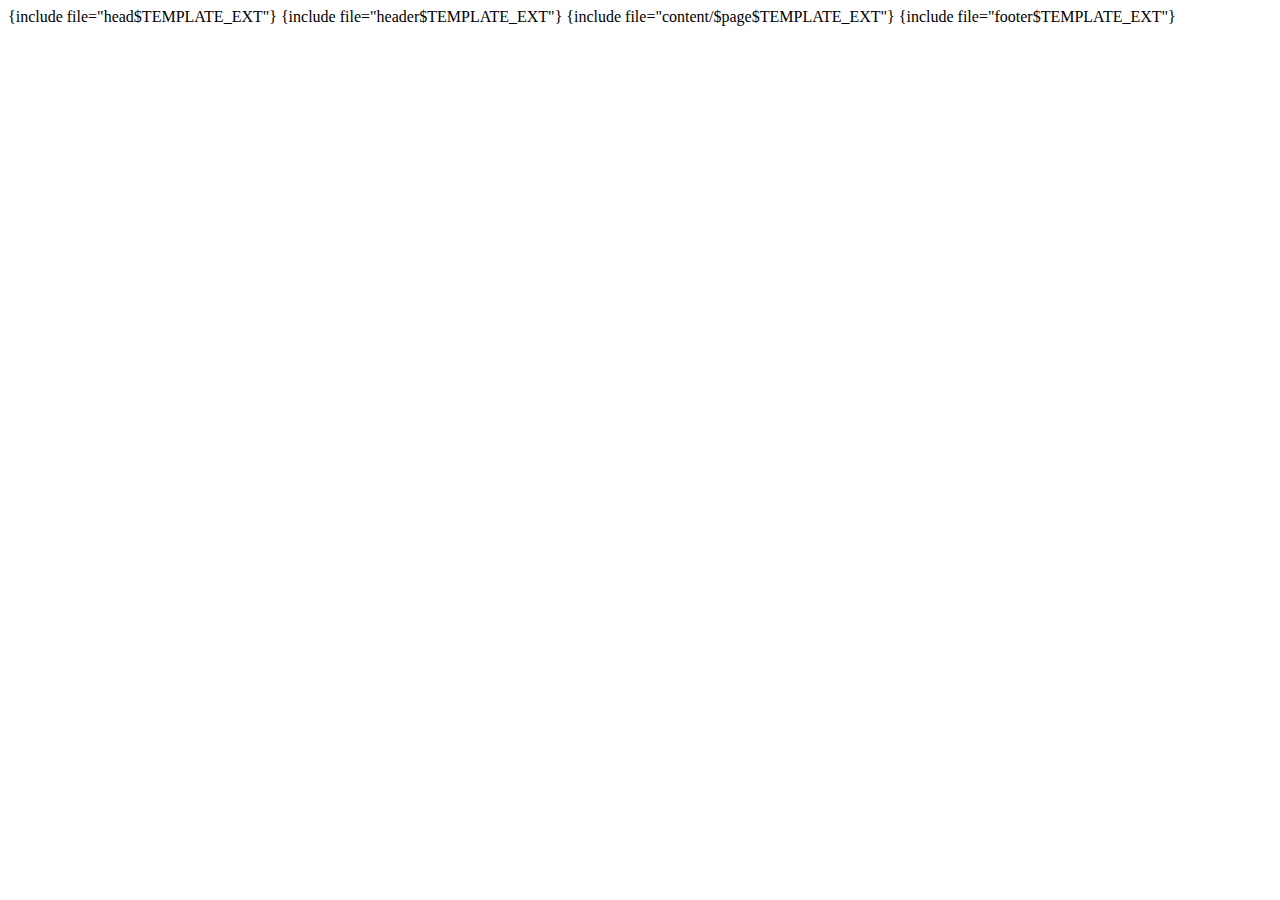
<file: smarty/templates/dark/main.tpl.html>
<!DOCTYPE html>
<html lang="en">
{include file="head$TEMPLATE_EXT"}
    <body id="page_body">
        <!--==============================header=================================-->
{include file="header$TEMPLATE_EXT"}
        <!--==============================content================================-->
{include file="content/$page$TEMPLATE_EXT"}
        <!--==============================footer=================================-->
{include file="footer$TEMPLATE_EXT"}
    </body>
</html>
</file>
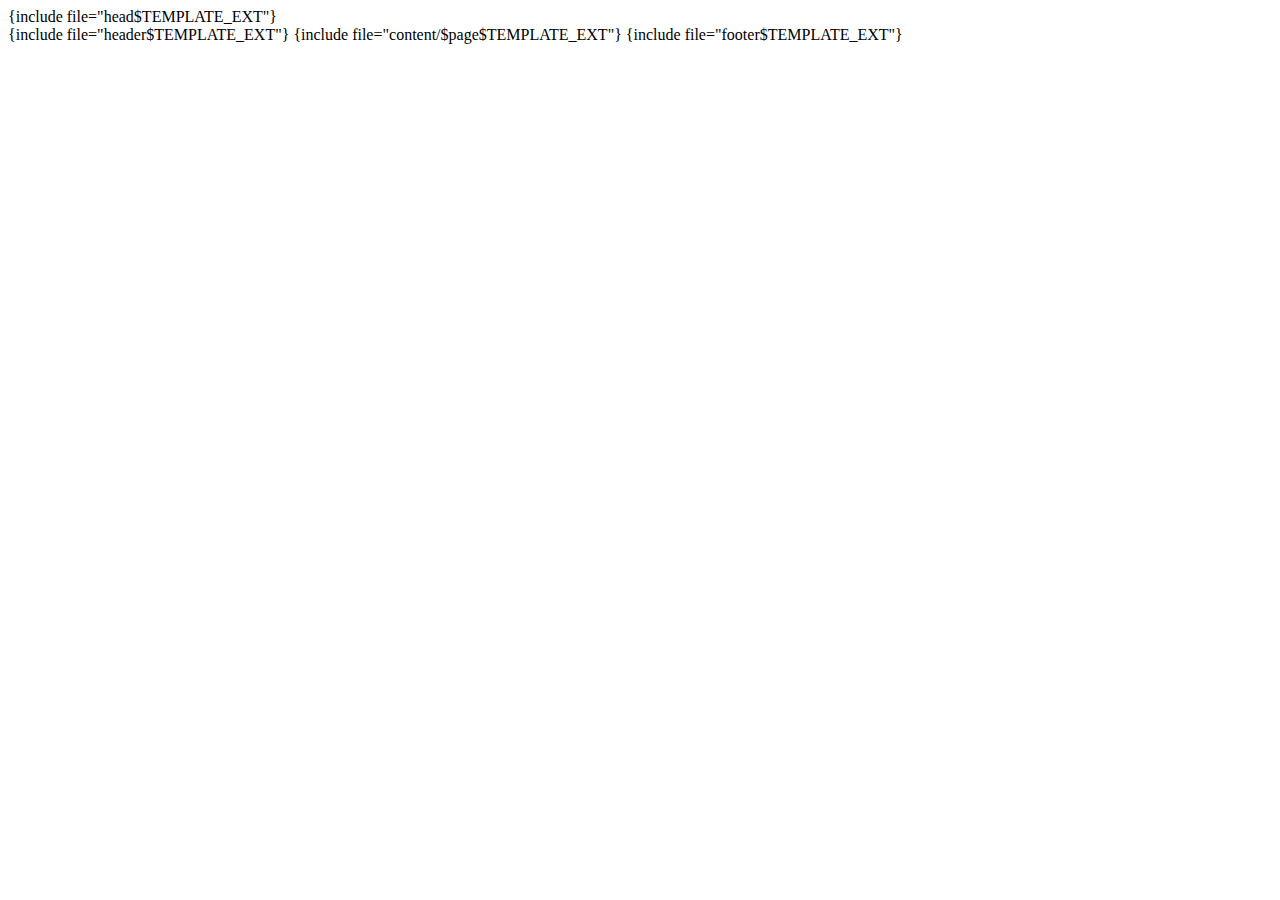
<file: smarty/templates/dark_theme/main.tpl.html>
<!DOCTYPE html>
<html lang="en">
{include file="head$TEMPLATE_EXT"}
    <body id="page_body">
        <div class="site-content">
            <!--==============================header=================================-->
{include file="header$TEMPLATE_EXT"}
            <!--==============================content================================-->
{include file="content/$page$TEMPLATE_EXT"}
            <!--==============================footer=================================-->
{include file="footer$TEMPLATE_EXT"}
    </body>
</html>
</file>
